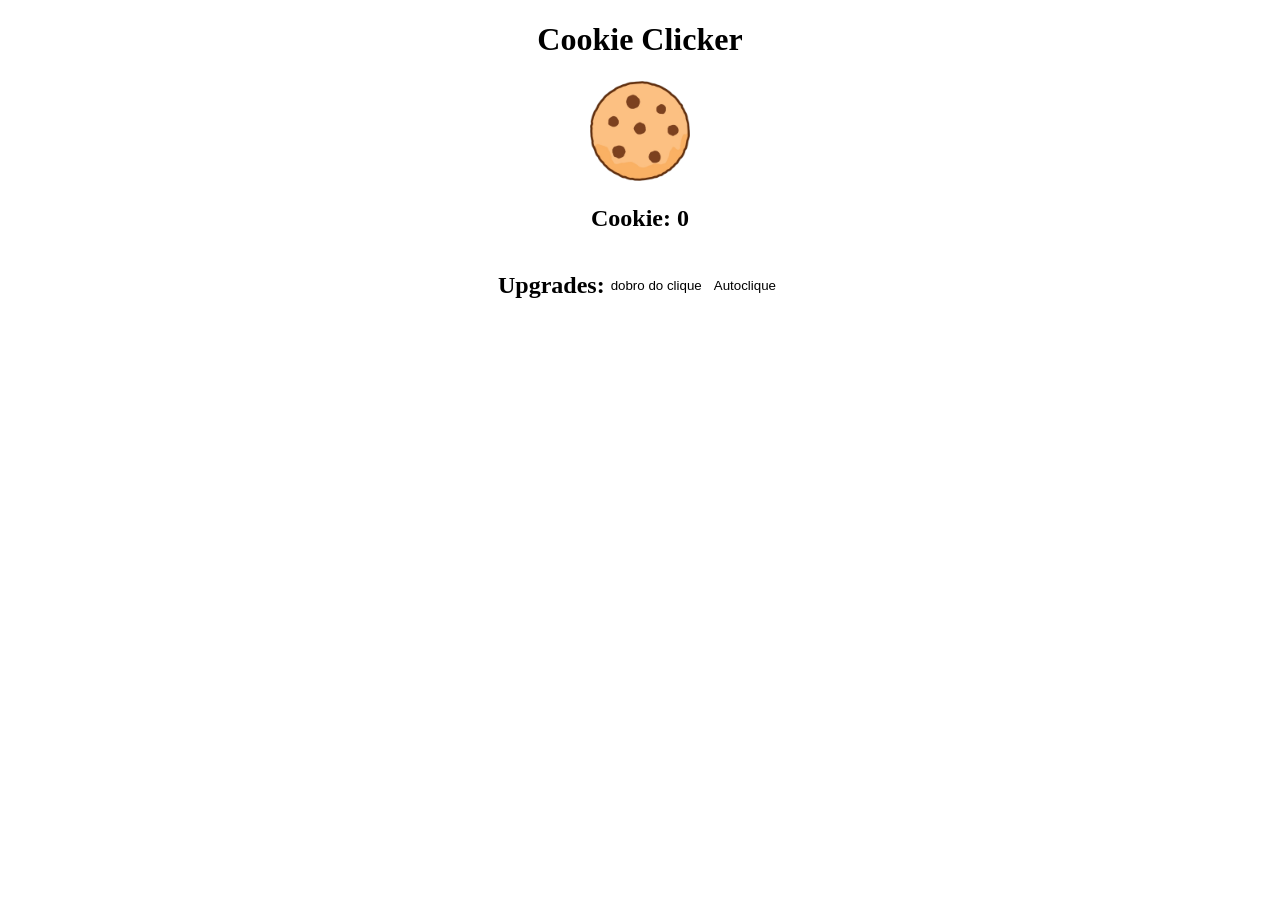
<file: Artur/awa/proj_cookie/index.html>
<!DOCTYPE html>
<html>
    <head>
        <meta charset='utf-8'>
        <meta http-equiv='X-UA-Compatible' content='IE=edge'>
        <title>Cookie Clicker</title>
        <meta name='viewport' content='width=device-width, initial-scale=1'>
        <link rel='stylesheet' type='text/css' media='screen' href='index.css'>
</head>
<body>
    <h1>Cookie Clicker</h1>
    <div id="biscoito">
        <button onclick="Cookie()">
        <img src="COOKIE-removebg-preview.png" alt="cookie">
    </button>
</div>
        <h2 id="contador">Cookie: 0</h2>
        <div id="upgrades">
            <h2>Upgrades:</h2>
        <button onclick="Double()">dobro do clique</button>
        <button onclick="autoclick()">Autoclique</button>
    </div>
        

    <script>

        let cookie = 0
        let cookieperclick = 1
        let addprice = 1.0
        
        function Cookie() {
            cookie += cookieperclick
            addCont()
        }
            
        function addCont(){
            document.getElementById("contador").innerText = "Cookie: " + cookie.toFixed(0)
        }
        function Double() {
            if (cookie >= 10 * addprice){
                cookie -= 10 * addprice
                cookieperclick += 1
                addCont()
                addprice += 0.2
    
            }
        }
        function autoclick() {
            
        }
    </script>
</body>
</html>
</file>
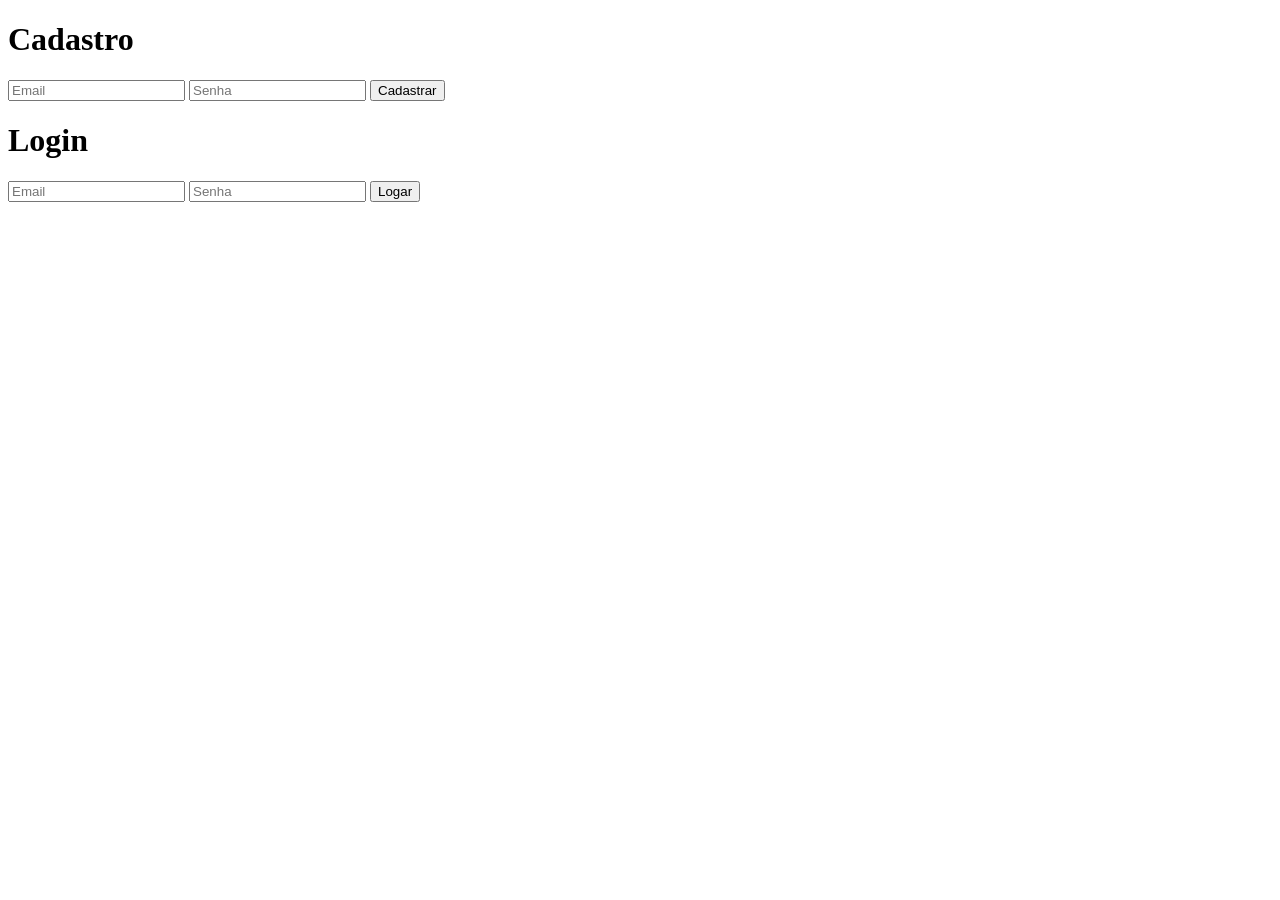
<file: Artur/awa/Exercicios semanais/d1/index.html>
<!DOCTYPE html>
<html lang='en'>
<head>
    <meta charset='utf-8'>
    <meta name='viewport' content='width=device-width, initial-scale=1'>
    <title>Page Title</title>
    <link rel='stylesheet' href="index.js">
</head>
<body>
    <h1>Cadastro</h1>
    <input type="email" id="email_C" placeholder="Email">
    <input type="password" id="password_C" placeholder="Senha">
    <button onclick="cadastro()">Cadastrar</button>
    <h1>Login</h1>
    <input type="email" id="email_L" placeholder="Email">
    <input type="password" id="password_L" placeholder="Senha">
    <button onclick="login()">Logar</button><br><br><br>

    <iframe width="560" height="315" src="https://www.youtube.com/embed/0Ezulc7CbAQ?si=d4wxQ3O6snnS91BM" title="YouTube video player" frameborder="0" allow="accelerometer; autoplay; clipboard-write; encrypted-media; gyroscope; picture-in-picture; web-share" referrerpolicy="strict-origin-when-cross-origin" allowfullscreen></iframe>
    <script>
        let usuarios = []

        function cadastro() {
            let email = document.getElementById("email_C").value.trim()
            let senha = document.getElementById("password_C").value.trim()
            let user = {email: email, senha: senha}

            usuarios.push(user)
        }

        function login() {
            let email = document.getElementById("email_L").value.trim()
            let senha = document.getElementById("password_L").value.trim()
            let user_try = {email: email, senha: senha}
            
            //const user = usuarios.filter((user) => user.email === email && user.senha === senha)[0]

            for(let i = 0; i < usuarios.length; i++) {
                if (user_try.email === usuarios[i].email && user_try.senha === usuarios[i].senha) {
                    alert("Credenciais corretas")
                    return
                }
            }
            alert("Credenciais incorretas")
        }
    </script>

</body>
</html>
</file>
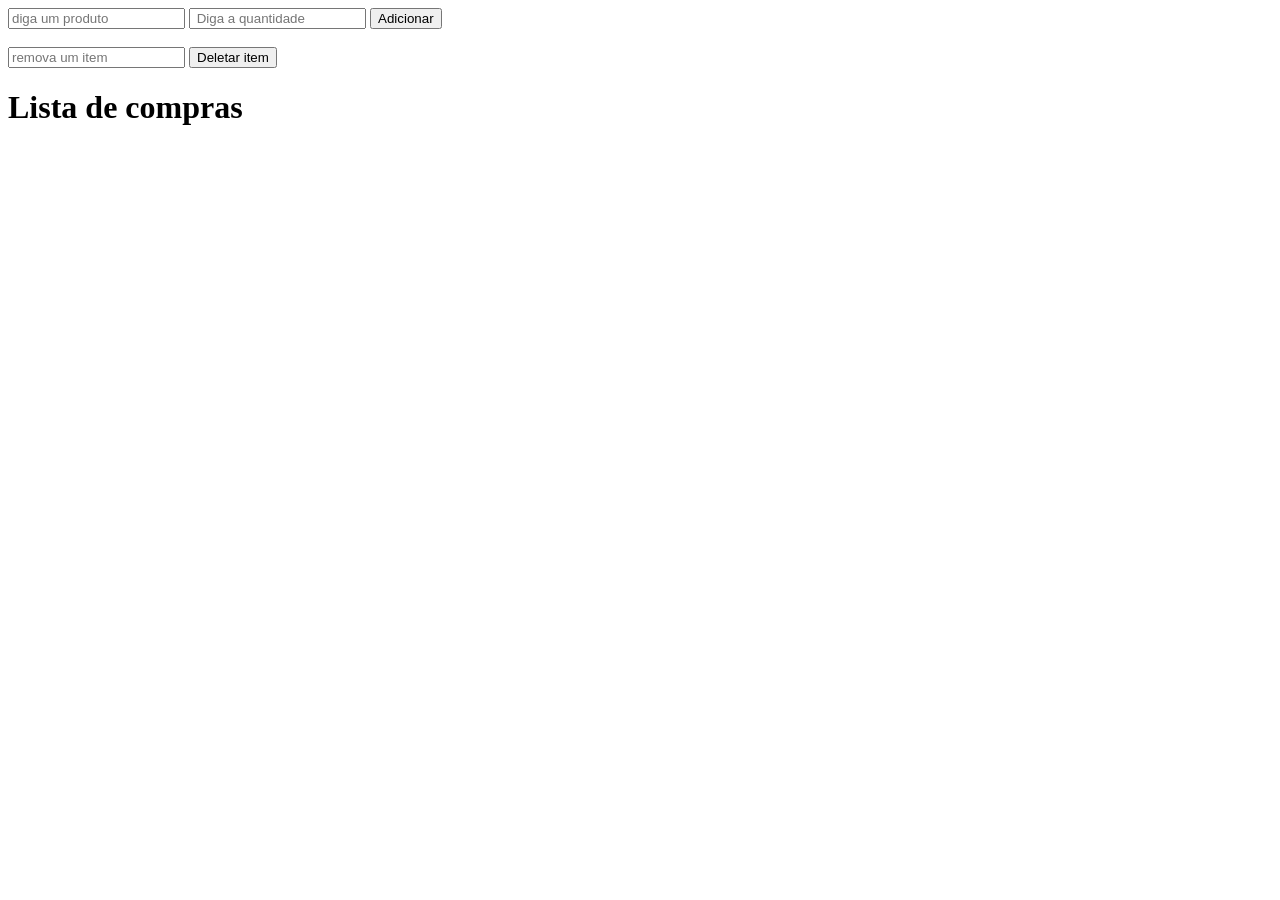
<file: Artur/awa/trash/ex_compras2.html>
<!DOCTYPE html>
<html lang="en">
<head>
    <meta charset="UTF-8">
    <meta name="viewport" content="width=device-width, initial-scale=1.0">
    <title>Document</title>
</head>
<body>
    <input type="text" id="compras" placeholder="diga um produto">
    <input type="text" id="qntd" placeholder=" Diga a quantidade">
    <button onclick="Addproduto()">Adicionar</button><br><br>
    <input type="text" id="delete" placeholder="remova um item">
    <button onclick="deletar()" >Deletar item</button>
    <h1 id="lista_de_prod">Lista de compras</h1>
    <ul id="lista"></ul>

    <script>
        let LiProd = []

        function Addproduto() {
            let compras = document.getElementById("compras").value
            let qntd = document.getElementById("qntd").value
            //LiProd.push({compras: compras, qntd: qntd})

            if(!compras || !qntd) {
                alert("error")
                return
            }
        }
        
    </script>
</body>
</html>
</file>
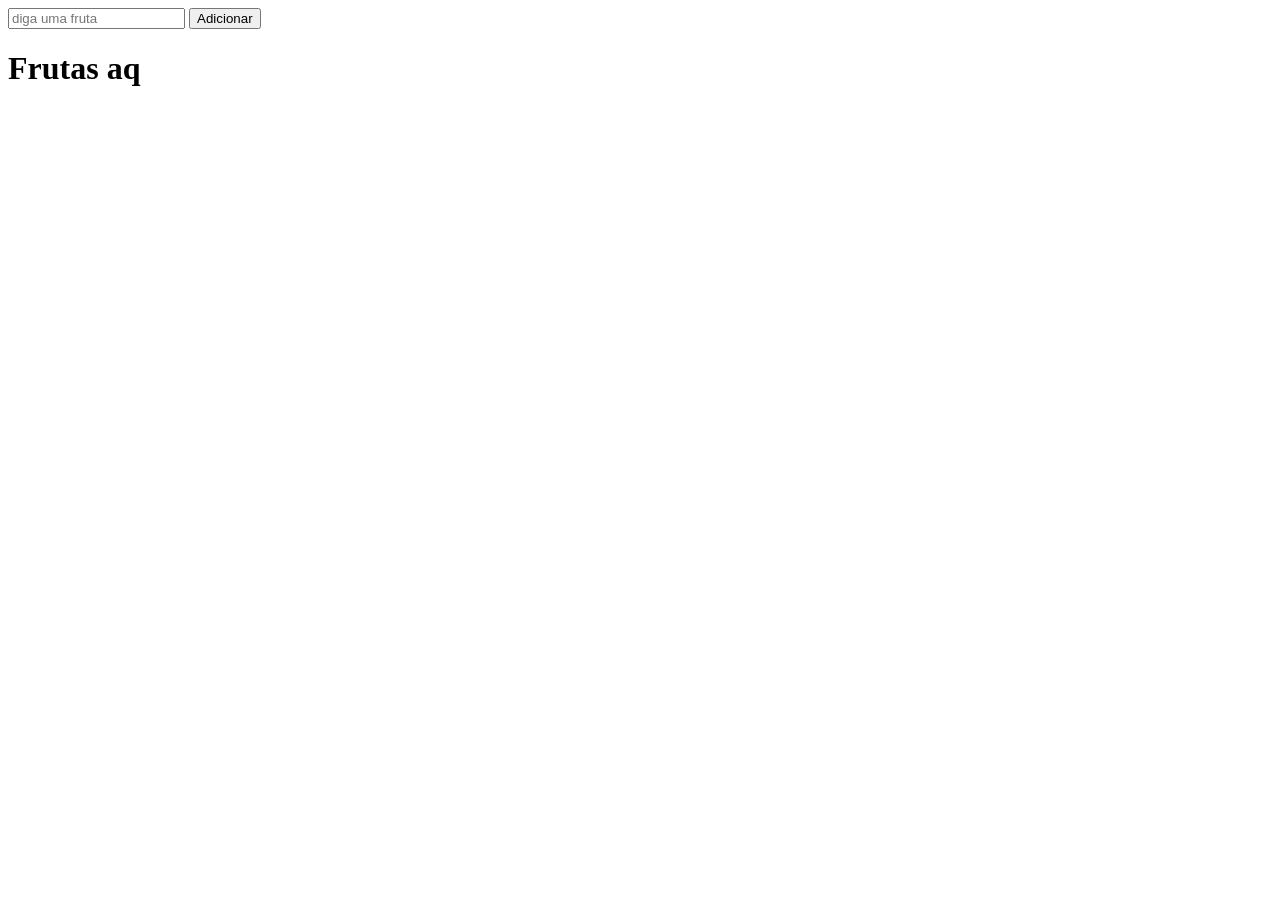
<file: Artur/awa/trash/ex_frutas.html>
<!DOCTYPE html>
<html lang="en">
<head>
    <meta charset="UTF-8">
    <meta name="viewport" content="width=device-width, initial-scale=1.0">
    <title>Document</title>
</head>
<body>
    <input type="text" id="frutas" placeholder="diga uma fruta">
    <button onclick="AddFruta()">Adicionar</button>
    <h1 id="lista_de_frutas">Frutas aq</h1>

    <script>
        let LiFrutas = []

        function AddFruta() {
            const frutas = document.getElementById("frutas").value
            LiFrutas.push(frutas)
        
            document.getElementById("lista_de_frutas").innerText = LiFrutas.join(", ")
        }
    </script>
</body>
</html>
</file>
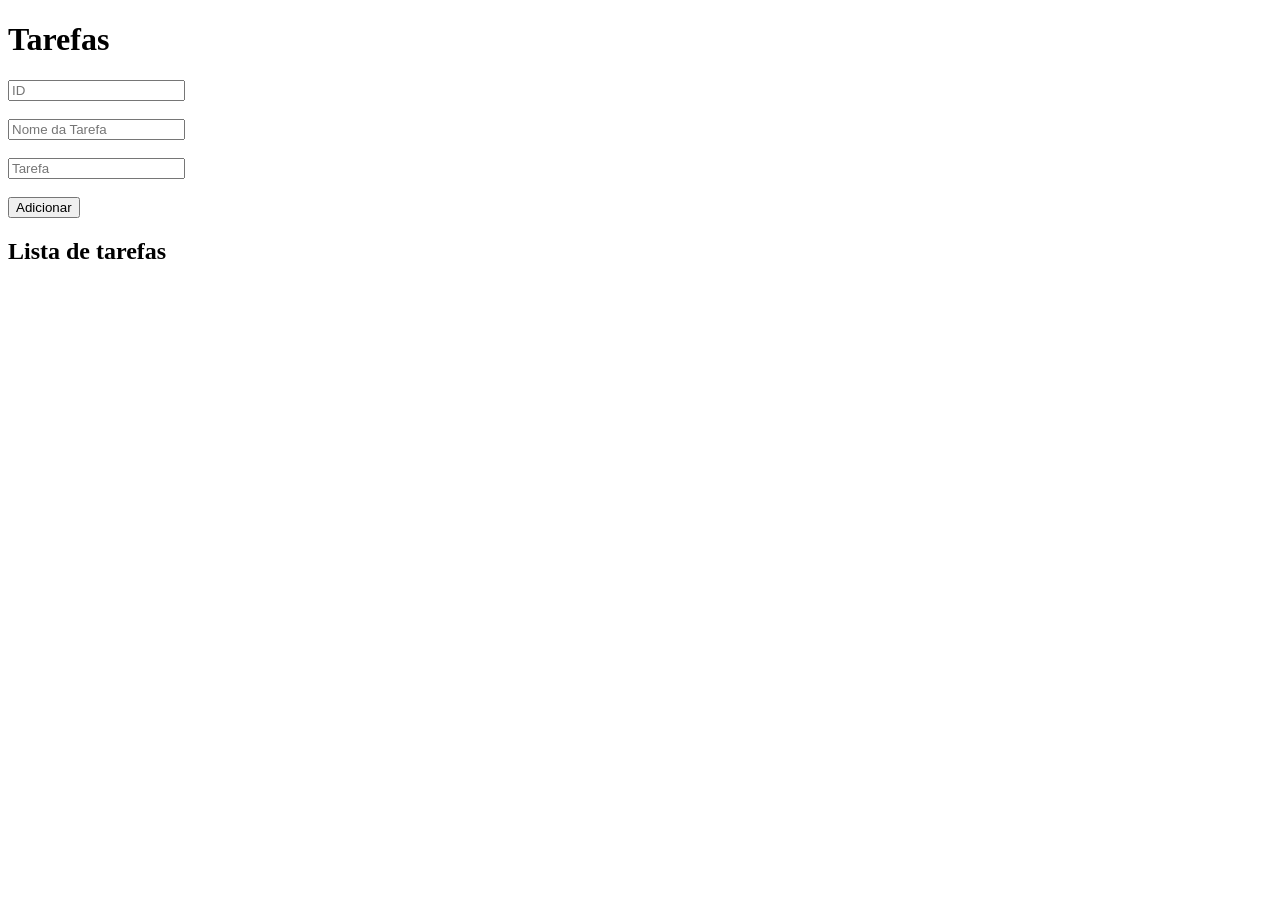
<file: Artur/awa/trash/ex_tarefas.html>
<!DOCTYPE html>
<html lang="en">
<head>
    <meta charset="UTF-8">
    <meta name="viewport" content="width=device-width, initial-scale=1.0">
    <title>Document</title>
</head>
<body>
    <h1>Tarefas</h1>
    <input type="text" id="id" placeholder="ID">
    <br><br>
    <input type="text" id="nome" placeholder="Nome da Tarefa">
    <br><br>
    <input type="text" id="desc" placeholder="Tarefa">
    <br><br>
    <button onclick="add()">Adicionar</button>

    <h2>Lista de tarefas</h2>
    <ul id="tarefas">
        
    </ul>

    <script>
        let LiTarefas = []

        function add() {
            let id = document.getElementById("id").value
            let nome = document.getElementById("nome").value
            let desc = document.getElementById("desc").value

            LiTarefas.push({id:Number(id), nome: nome, desc: desc})

            loop()
        }

        function loop() {
            //document.getElementById("tarefas").innerHTML= ""
            for(let i = 0; i < LiTarefas.length; i++){
                document.getElementById("tarefas").innerHTML += "<li>" + "o id é: " + LiTarefas[i].id + " e o nome da tarefa é " + LiTarefas[i].nome + " e a descrição é: " + LiTarefas[i].desc + "</li>"
                console.log(document.getElementById("tarefas").innerHTML);
                
            }
        }
    </script>
</body>
</html>
</file>
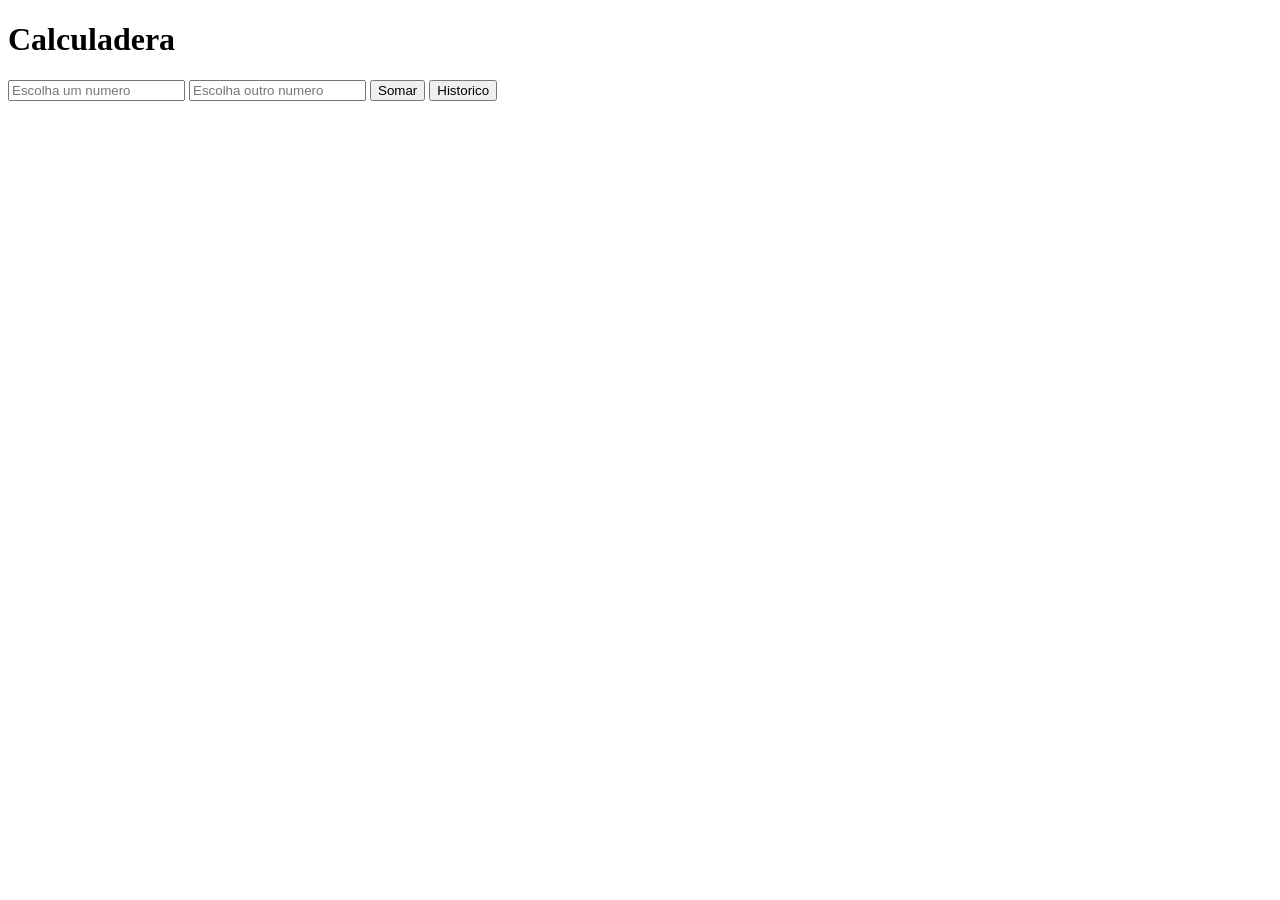
<file: Artur/awa/trash/testes.html>
<!DOCTYPE html>
<html lang='en'>
<head>
    <meta charset='utf-8'>
    <meta name='viewport' content='width=device-width, initial-scale=1'>
    <title>Page Title</title>
</head>
<body>
    <h1>Calculadera</h1>
    <input type="text" id="Num1" placeholder="Escolha um numero">
    <input type="text" id="Num2" placeholder="Escolha outro numero">
    <button onclick="calc()">Somar</button>
    <button onclick="historico()">Historico</button>

    <ul id="result"></ul>
    <script src="testes.js"></script>
</body>
</html>
</file>
<file: Artur/awa/proj_cookie/index.css>
img {
    width: 100px;
}
h1, h2 {
    text-align: center;
    
}
div {
    display: flex;
    align-items: center;
    justify-content: center;
    
}

button {
    background: transparent;
    border: none;
    cursor: pointer;
    transition: transform 0.3s ease, background-color 0.3s ease;
    transition: transform 0.2s;
}
button:hover {
    transform: scale(1.1);

}
button:active {
    transform: scale(0.95);
}
</file>
